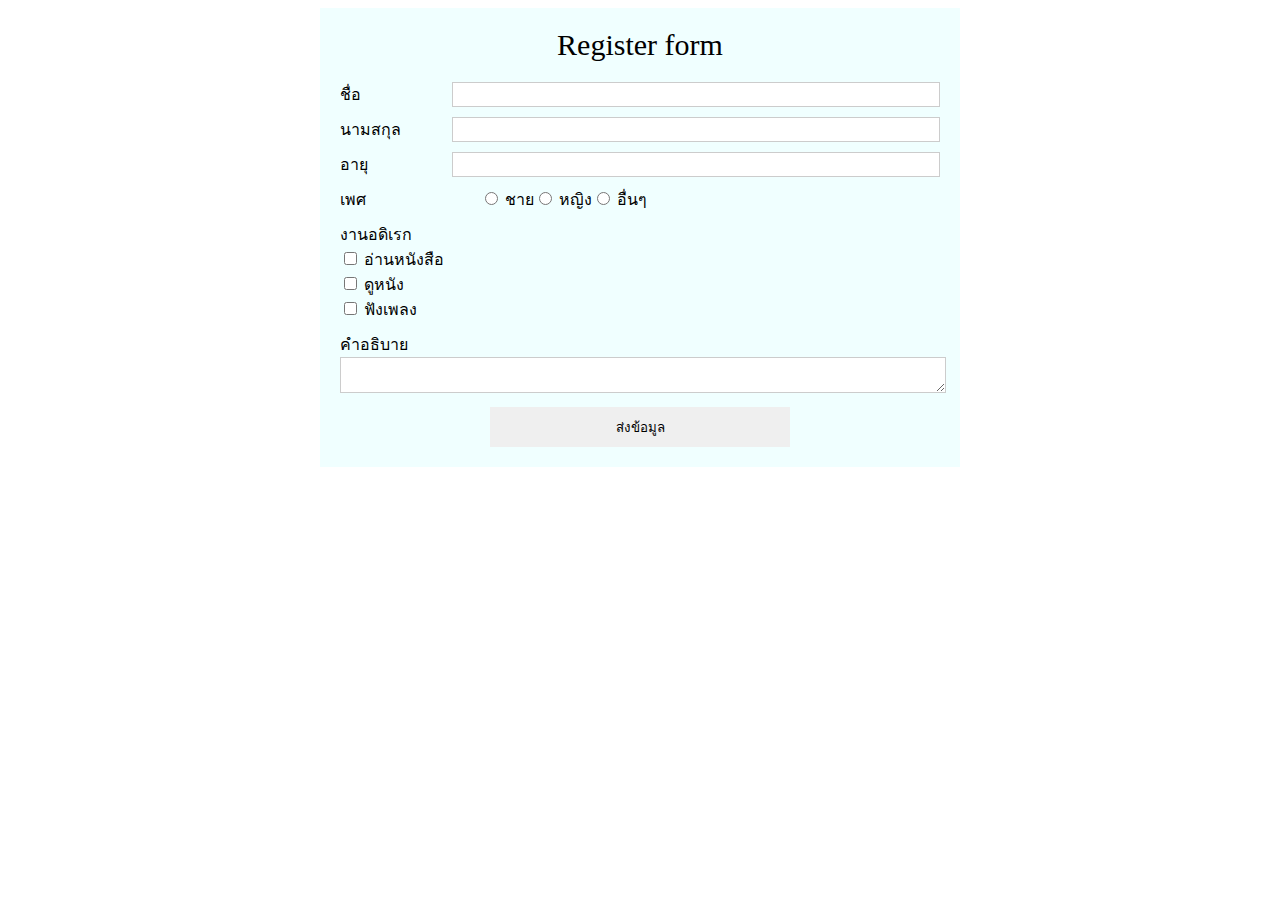
<file: index.html>
<!DOCTYPE html>
<html lang="en">
<head>

    <meta charset="UTF-8">
    <meta name="viewport" content="width=device-width, initial-scale=1.0">
    <title>Document</title>
    <link rel="stylesheet" href="styles.css">

</head>
<body>
    <div class="container">
        <div class="header">
            Register form
        </div>
        <div class="flex form-input">
            <div class="header-form">ชื่อ</div>
            <input class="form" name="firstname" type="text">
        </div>
        <div class="flex form-input">
            <div class="header-form">นามสกุล</div>
            <input class="form" name="lastname" type="text">
        </div>
        <div class="flex form-input">
            <div class="header-form">อายุ</div> 
            <input class="form" name="age"  min="0" max="100">
        </div>
        <div class="flex gender form-input">
            <div class="header-form">เพศ</div> 
            <div class="flex">
                <div>
                    <input name="gender" type="radio"> ชาย
                </div>
                <div>
                    <input name="gender" type="radio"> หญิง
                </div>
                <div>
                    <input name="gender" type="radio"> อื่นๆ
                </div>
            </div>
        </div>
        <div class="form-input">
            งานอดิเรก
            <div>
                <input name="interest" type="checkbox" value="อ่านหนังสือ"> อ่านหนังสือ
            </div>
            <div>
                <input name="interest" type="checkbox" value="ดูหนัง"> ดูหนัง
            </div>
            <div>
                <input name="interest" type="checkbox" value="ฟังเพลง"> ฟังเพลง
            </div>
        </div>
        <div class="form-input">
            คำอธิบาย
            <textarea name="description"></textarea>
        </div>
        <div class="center">
            <button  onclick="submitData()" class="button">ส่งข้อมูล</button>
        </div>
    </div>
    <script src="index.js"></script>
</body>
</html>
</file>
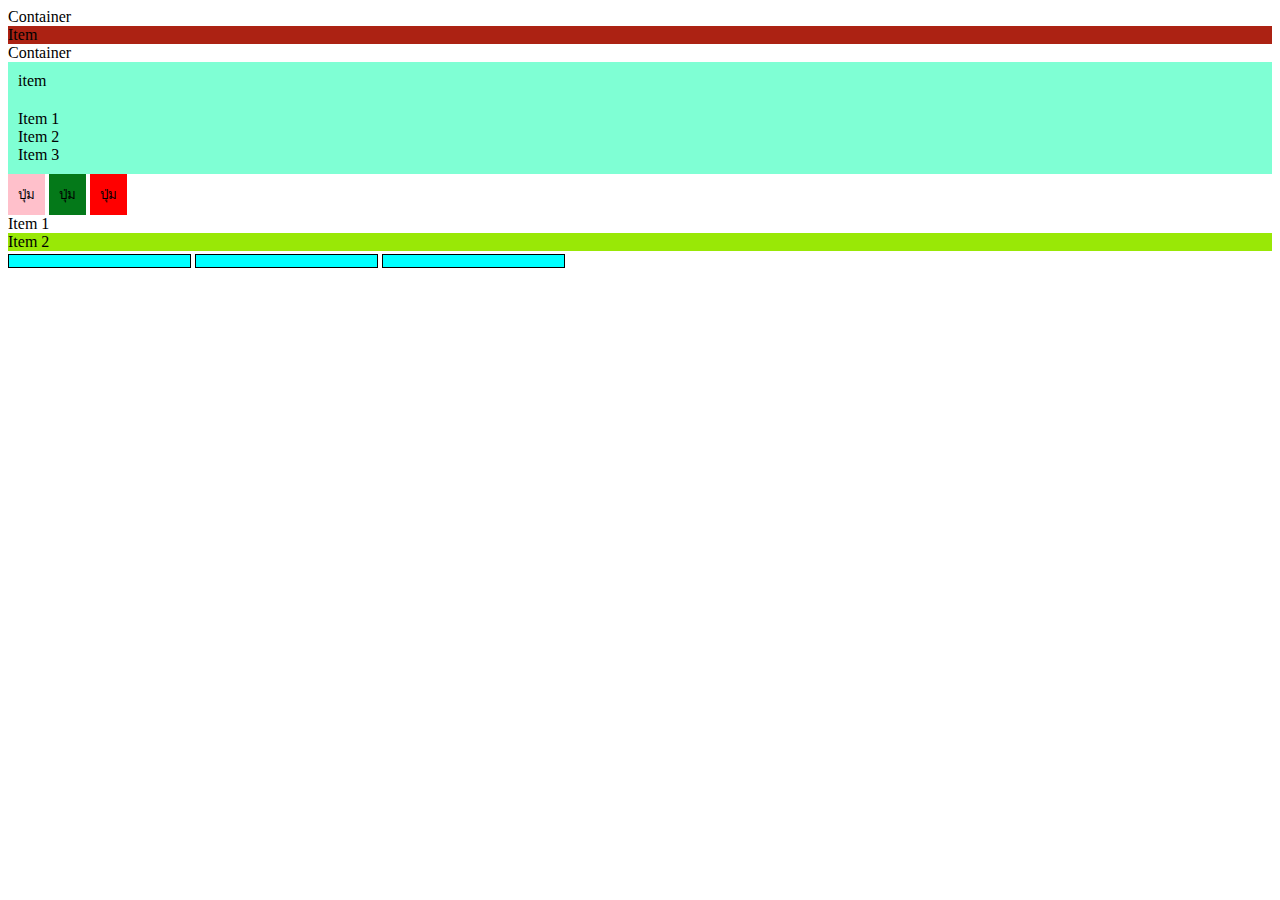
<file: index2.html>
<!DOCTYPE html>
<html lang="en">
<head>
    <meta charset="UTF-8">
    <meta name="viewport" content="width=device-width, initial-scale=1.0">
    <title>Document</title>
    <style>
        .container .item{
            background-color: rgb(172, 34, 19);
        }
        .main-container >  .item{
            background-color: aquamarine;
            padding: 10px;
        }
        .button{
            background-color: pink;
            border: 0px;
            padding:  10px;
        }
        .button.active{
            background-color: rgb(4, 121, 25);
        }
        .button.danger{
            background-color: red;
        }
        .item1 + .item2{
            background-color: rgb(153, 232, 6);
        }
        input[ type=text ]{
            background-color: aqua;
            border: 1px solid black;
            height: 10px ;
        }
    </style>
</head>
<body>
    <!--1. item เป็นลูกของ container-->
    <div class="container">
        Container
        <div class="item">
            Item
        </div>
    </div>
    <!--2. item เป็นลูกของ container เเค่ชั้นเดียว -->
    <div class="main-container">
        Container
        <div class="item">
           item
            </div>
        <div class="item 1">
            Item 1
        <div class="item 2 ">
            Item 2
            </div>
        <div class="item 3" >
            Item 3
            </div>
        </div>
    </div>
    <!--3. มี class ติดกัน-->
    <button class="button">ปุ่ม</button>
    <button class="button active">ปุ่ม</button>
    <button class="button danger">ปุ่ม</button>

    <!--4.เพื่อนกัน (adjecent)--> 
    <div class="item1">Item 1</div>
    <div class="item2">Item 2</div>

    <!--5.attribute selector-->
    <input type="text" name="username">
    <input type="text" name="password">
    <input type="text" name="email">

</body>
</html>
</file>
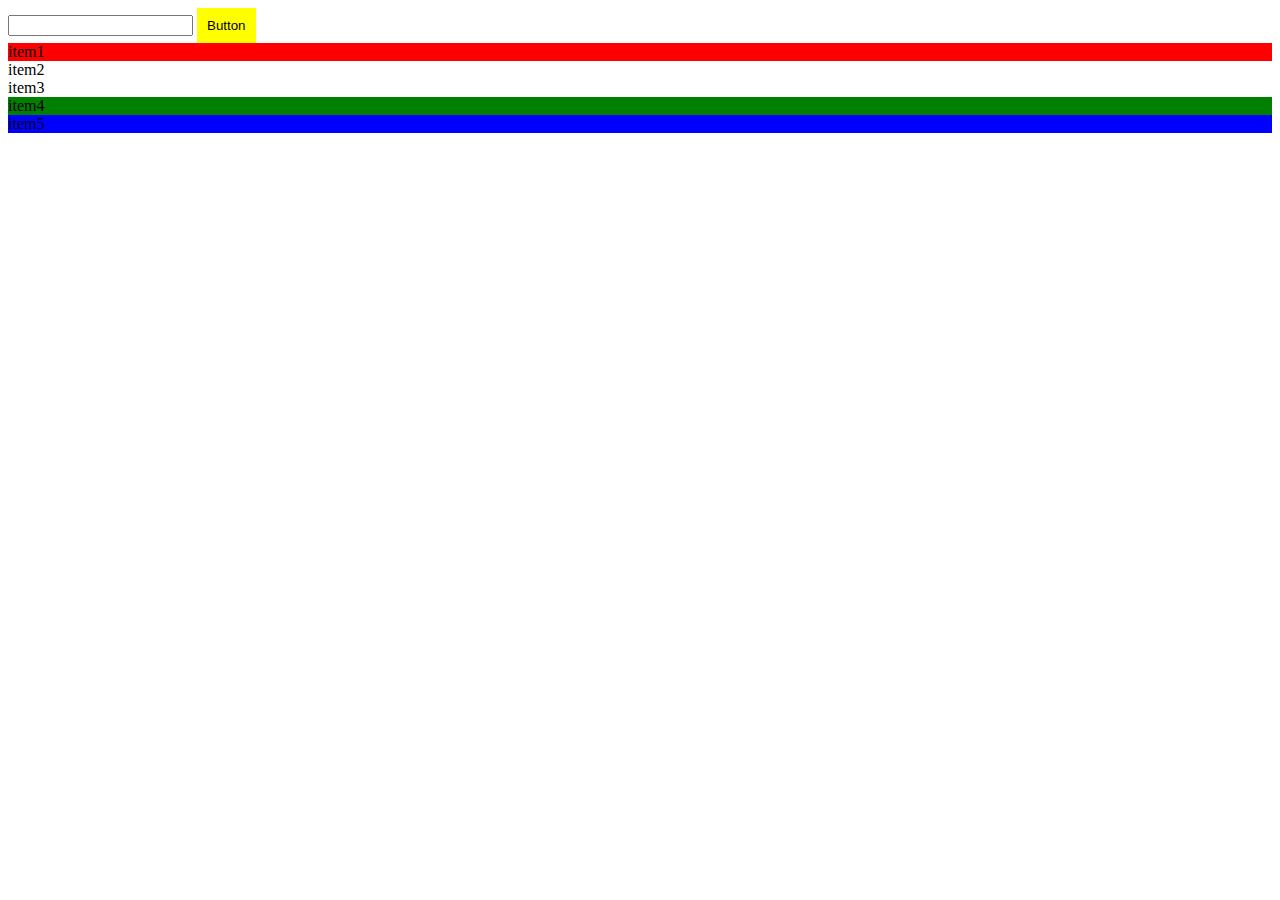
<file: index3.html>
<!DOCTYPE html>
<html lang="en">
<head>
    <meta charset="UTF-8">
    <meta name="viewport" content="width=device-width, initial-scale=1.0">
    <title>Document</title>
    <style>
        .button{
        background-color: yellow;
        padding: 10px;
        border: 0;
    }
    .button:hover{
        background-color: orange;
    }
    .button:active{
        background-color: red;
    }
    .button:focus{
        background-color: green;
    }
    input:focus{
        background-color: blue;
    }
    .container .item:first-child{
        background-color: red;
    }
    .container .item:nth-child(4){
        background-color: green;
    }
    .container .item:last-child{
        background-color: blue;
    }
    </style>
    
</head>
<body>
    <!--hover =วาง active =คลิก focus = cursor -->
    <input type="text">
    <button class="button">Button</button>

    <div class="container">
        <div class="item">item1</div>
        <div class="item">item2</div>
        <div class="item">item3</div>
        <div class="item">item4</div>
        <div class="item">item5</div>
    </div>
</body>
</html>
</file>
<file: styles.css>
/* @font-face{
    font-family:'Kanit';
    src: url('./Kanit/Kanit-Regular.ttf');
} */
body{
    font-family:'Kanit';
}
.container{
    width: 100%;
    max-width: 640px;
    margin-left: auto;
    margin-right: auto;
    background-color: azure;
    padding: 20px;
    box-sizing: border-box;
}
.header{
    font-size: 30px;
    text-align: center;
    margin-bottom: 20px;
}
.header-form{
   width: 140px;
}
.flex{
   display: flex;
}
.form-input{
    margin-bottom: 10px;
}
input.form, textarea {
    border: 1px solid #ccc;
    width: 100%;
}
.center{
    text-align: center;
}
.button{
    border: 0;
    width: 50%;
    height: 40px;
}

@media screen and (max-width: 768px) {
    .flex {
        flex-direction: column;
    }
    .header{
        font-size: 24px;
    }
    
}
</file>
